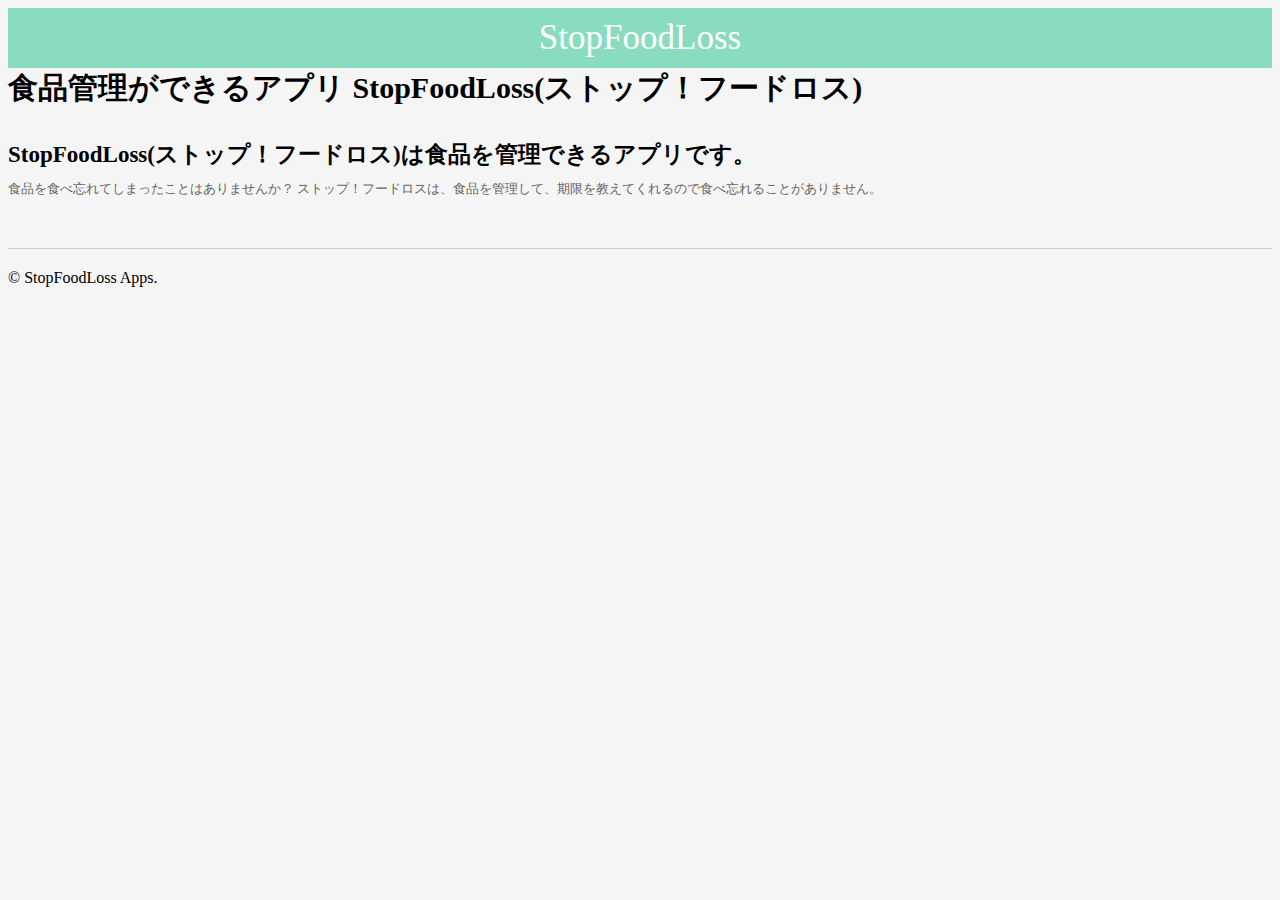
<file: index.html>
<!DOCTYPE HTML>
<html lang="ja">
<head>
<meta charset="utf-8">
<title>食品管理ができるアプリ  StopFoodLoss(ストップ！フードロス)</title>
<meta name="keywords" content="フードロス,賞味期限,消費期限,アプリ,StopFoodLoss">
<meta name="description" content="StopFoodLoss（ストップ！フードロス）は食品を管理できるアプリです。">
<link rel="stylesheet" href="css/common.css" type="text/css" media="all">
</head>
<body>
<div class="wrap">
    <header>StopFoodLoss</header>

    <div class="contents">
        <h1>食品管理ができるアプリ  StopFoodLoss(ストップ！フードロス)</h1>
        <h2>StopFoodLoss(ストップ！フードロス)は食品を管理できるアプリです。</h2>
            <p>食品を食べ忘れてしまったことはありませんか？
                ストップ！フードロスは、食品を管理して、期限を教えてくれるので食べ忘れることがありません。</p>
        </p>
        <footer>© StopFoodLoss Apps.</footer>
	</div>
</div>
</body>
</html>
</file>
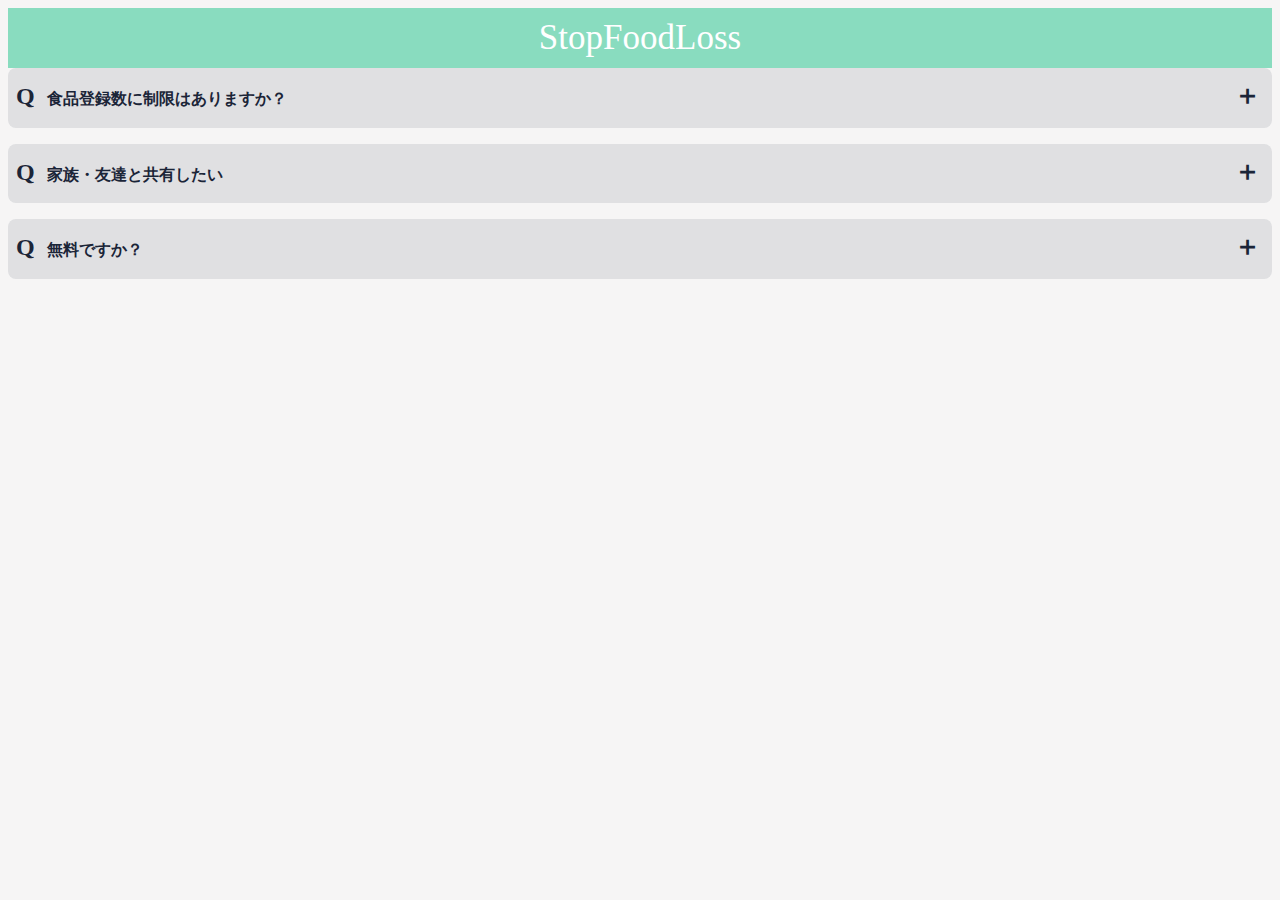
<file: FAQ.html>
<!DOCTYPE HTML>
<html lang="ja">
<head>
<meta charset="utf-8">
<title>食品管理ができるアプリ  StopFoodLoss(ストップ！フードロス)</title>
<meta name="keywords" content="フードロス,賞味期限,消費期限,アプリ,StopFoodLoss">
<meta name="description" content="StopFoodLoss（ストップ！フードロス）は食品を管理できるアプリです。">
<link rel="stylesheet" href="css/common.css" type="text/css" media="all">
<link rel="stylesheet" href="css/FAQ.css" type="text/css" media="all">
</head>
<body>
<div class="wrap">
    <header>StopFoodLoss</header>

        <div class="cp_qa">
            <div class="cp_actab">
                <input id="cp_tabfour031" type="checkbox" name="tabs">
                <label for="cp_tabfour031">食品登録数に制限はありますか？</label>
                <div class="cp_actab-content">
                <p>ありません。</p>
                </div>
            </div>
            <div class="cp_actab">
                <input id="cp_tabfour032" type="checkbox" name="tabs">
                <label for="cp_tabfour032">家族・友達と共有したい</label>
                <div class="cp_actab-content">
                <p>できません。お使いの端末内にのみ保持しています。共有機能を開発中ですので、しばらくお待ちください。。</p>
                </div>
            </div>
            <div class="cp_actab">
                <input id="cp_tabfour033" type="checkbox" name="tabs">
                <label for="cp_tabfour033">無料ですか？</label>
                <div class="cp_actab-content">
                <p>無料です。</p>
                </div>
            </div>
        </div>
      
</div>
</body>
</html>
</file>
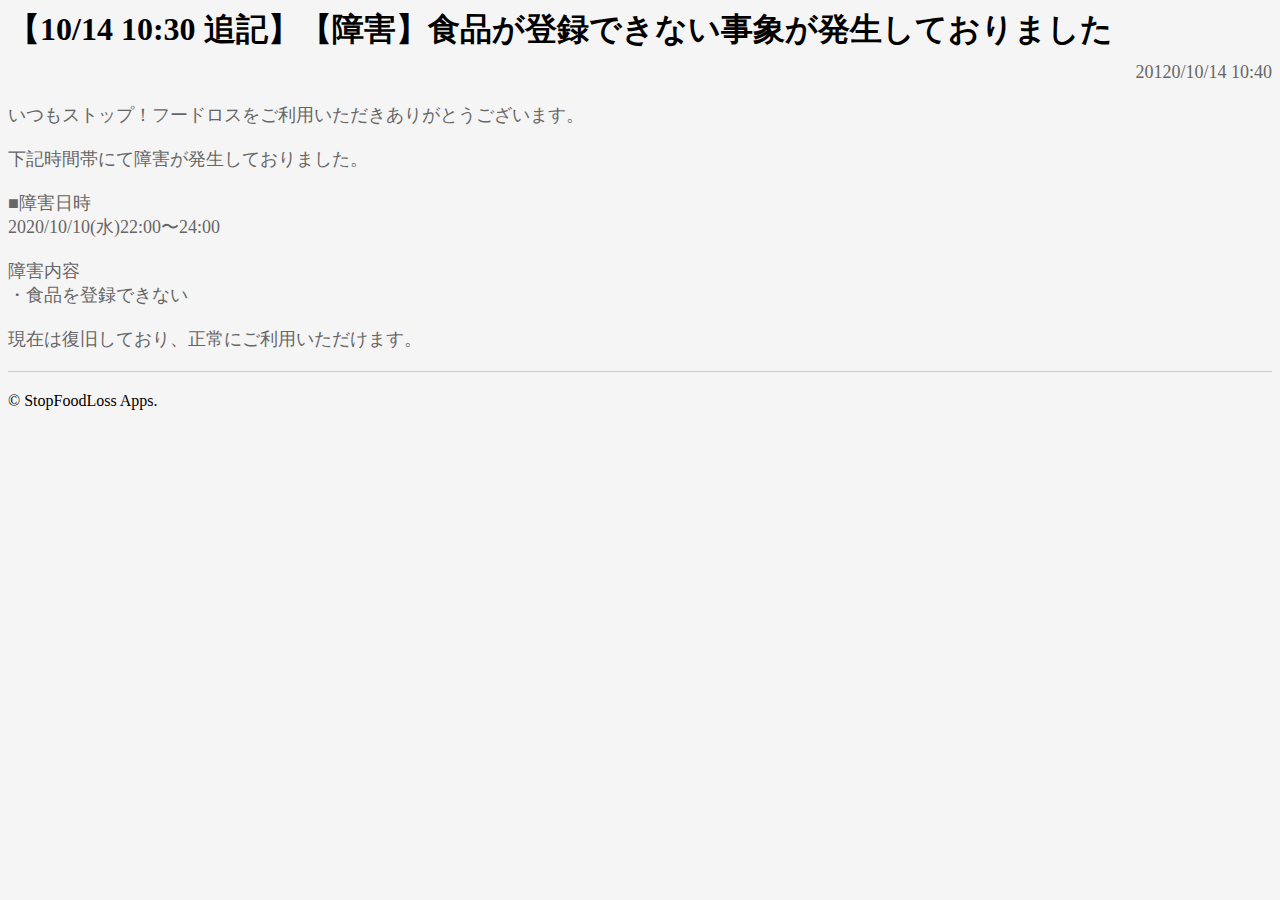
<file: News/1.html>
<!DOCTYPE HTML>
<html lang="ja">
<head>
<meta charset="utf-8">
<title>【10/14 10:30 追記】【障害】Webサイトに繋がりにくい状況が発生しておりました</title>
<meta name="keywords" content="食品ロス,アプリ,StopFoodLoss">
<meta name="description" content="StopFoodLoss（ストップ！フードロス）は食品を管理できるアプリです。">
<link rel="stylesheet" type="text/css" href="http://yui.yahooapis.com/3.16.0-rc-1/build/cssreset/cssreset-min.css">
<link rel="stylesheet" href="../css/News.css" type="text/css" media="all">
</head>
<body>
<div class="wrap">
    <div class="contents">
        <h1>【10/14 10:30 追記】【障害】食品が登録できない事象が発生しておりました</h1>
        <p class="date">20120/10/14 10:40</p>
        <p>いつもストップ！フードロスをご利用いただきありがとうございます。</p>
        <p>下記時間帯にて障害が発生しておりました。</p>
        <p>■障害日時<br>
        2020/10/10(水)22:00〜24:00</p>
        <p>障害内容<br>
        ・食品を登録できない</p>

        <p>現在は復旧しており、正常にご利用いただけます。</p>
        
        <footer>© StopFoodLoss Apps.</footer>
	</div>
</div>
</body>
</html>
</file>
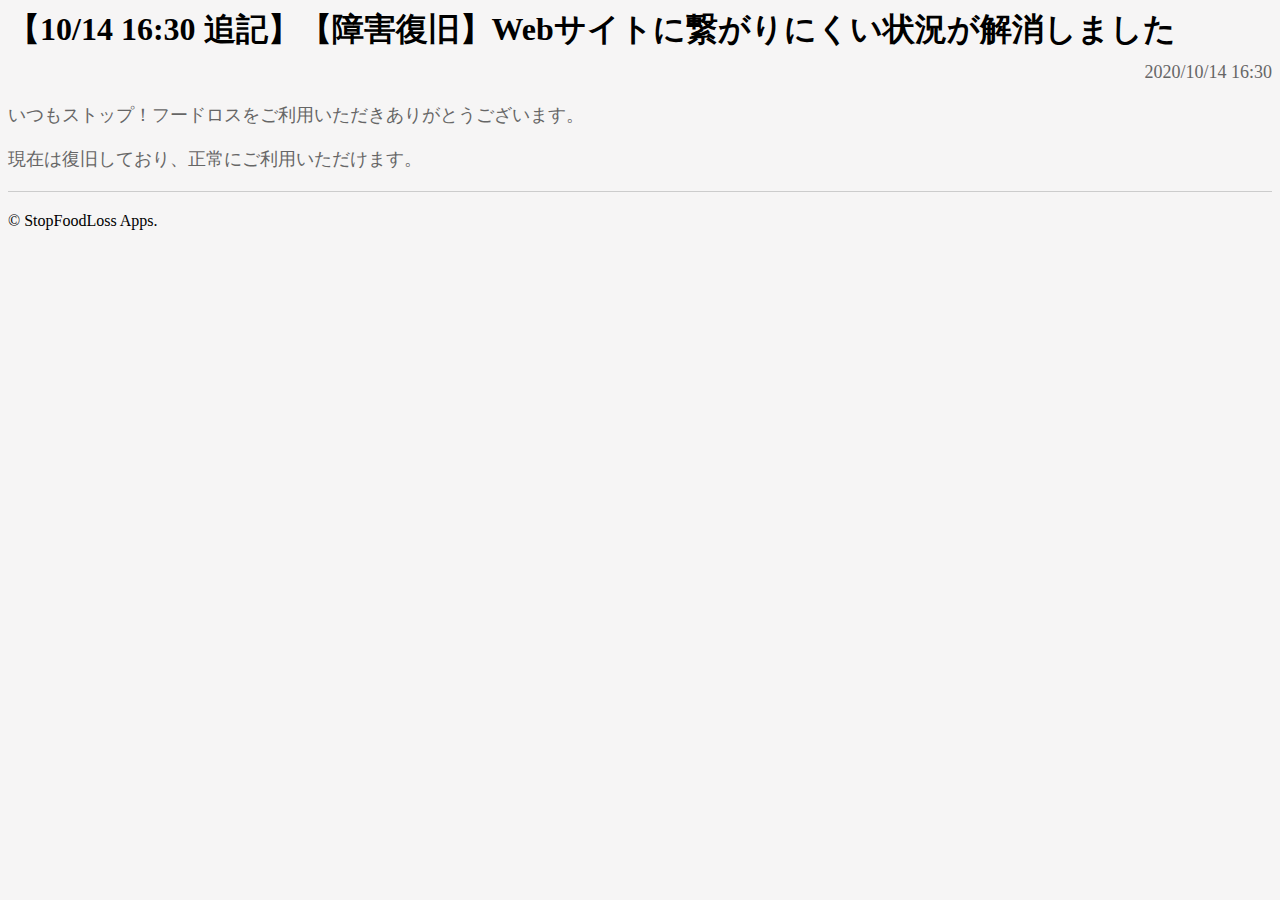
<file: News/2.html>
<!DOCTYPE HTML>
<html lang="ja">
<head>
<meta charset="utf-8">
<title>【10/14 16:30 追記】【障害復旧】Webサイトに繋がりにくい状況が解消しました</title>
<meta name="keywords" content="食品ロス,アプリ,StopFoodLoss">
<meta name="description" content="StopFoodLoss（ストップ！フードロス）は食品を管理できるアプリです。">
<link rel="stylesheet" type="text/css" href="http://yui.yahooapis.com/3.16.0-rc-1/build/cssreset/cssreset-min.css">
<link rel="stylesheet" href="../css/News.css" type="text/css" media="all">
</head>
<body>
<div class="wrap">
    <div class="contents">
        <h1>【10/14 16:30 追記】【障害復旧】Webサイトに繋がりにくい状況が解消しました</h1>
        <p class="date">2020/10/14 16:30</p>
        <p>いつもストップ！フードロスをご利用いただきありがとうございます。</p>
        <p>現在は復旧しており、正常にご利用いただけます。</p>
        
        <footer>© StopFoodLoss Apps.</footer>
	</div>
</div>
</body>
</html>
</file>
<file: css/common.css>
html{
    background:#f6f5f5;
}


header{
    height: 60px;
    background: #89dcbf;
    line-height: 60px;
    color: #fff;
    text-align: center;
    font-family:'Verdana';
    font-size: 35px;

}

.contents h1{
    margin: 0 0 30px 0;
    font-size: 30px;
    font-weight: bold;
}

.contents h2{
    margin: 0 0 10px 0;
    font-size: 23px;
    font-weight: bold;
}

.contents h3{
    margin: 0 0 10px 0;
    font-size: 18px;
    font-weight: bold;
}

.contents p{
    margin: 0 0 50px 0;
    font-size: 13px;
    color: #666666;
}

footer{
    border-top:1px solid #cccccc;
    padding: 20px 0 100px 0;
}
</file>
<file: css/FAQ.css>
.cp_qa *, .cp_qa *:after, .cp_qa *:before {
	-webkit-box-sizing: border-box;
	        box-sizing: border-box;
}
.cp_qa .cp_actab {
	position: relative;
	overflow: hidden;
	width: 100%;
	margin: 0 0 1em 0;
	color: #1b2538;
}
.cp_qa .cp_actab input {
	position: absolute;
	opacity: 0;
}
/* 質問 */
.cp_qa .cp_actab label {
	font-weight: bold;
	line-height: 1.6em;
	position: relative;
	display: block;
	margin: 0 0 0 0;
	padding: 1em 2em 1em 2.5em;
	cursor: pointer;
	text-indent: 1em;
	border-radius: 0.5em;
	background: rgba(27,37,56,0.1);
}
.cp_qa .cp_actab label::before {
	font-family: serif;
	font-size: 1.5em;
	margin-left: -2em;
	padding-right: 0.5em;
	content: 'Q';
}
.cp_qa .cp_actab label:hover {
	transition: all 0.3s;
	color: #00838f;
}
/* --質問の＋アイコン */
.cp_qa .cp_actab label::after {
	font-size: 1.7em;
	font-weight: bold;
	line-height: 2em;
	position: absolute;
	top: 0;
	right: 0;
	content: '＋';
	display: inline-block;
	width: 2em;
	height: 2em;
	-webkit-transition: transform 0.4s;
	        transition: transform 0.4s;
}
/* 答え */
.cp_qa .cp_actab .cp_actab-content {
	position: relative;
	overflow: hidden;
	max-height: 0;
	padding: 0 0 0 2.5em;
	-webkit-transition: max-height 0.2s;
	        transition: max-height 0.2s;
	border-radius: 0 0 0.5em 0.5em;
}
.cp_qa .cp_actab .cp_actab-content::before {
	font-family: serif;
	font-size: 1.5em;
	position: absolute;
	margin: 0.4em 0 0 -1em;
	padding: 0;
	content: 'A';
}
.cp_qa .cp_actab .cp_actab-content p {
	margin: 1em 1em 1em 0;
}
/* 質問を開いた時の仕様 */
/* --答えの高さ */
.cp_qa .cp_actab input:checked ~ .cp_actab-content {
	max-height: 40em;
	border: 10px solid rgba(27,37,56,0.1);
}
/* 質問をクリックした時のアイコンの動き */
.cp_qa .cp_actab input:checked ~ label {
	color: #00838f;
	border-radius: 0.5em 0.5em 0 0;
}
/* 質問をクリックした時の+の動き */
.cp_qa .cp_actab input[type=checkbox]:checked + label::after {
	-webkit-transform: rotateZ(45deg);
	transform: rotateZ(45deg);
	-webkit-transform-origin: 50% 50%;
	transform-origin: 50% 50%;
}
</file>
<file: css/News.css>
html{
    background:#f6f5f5;
}


header{
    height: 60px;
    line-height: 60px;
    color: #fff;
    text-align: center;
    font-family:'Verdana';
    font-size: 35px;
}

.contents h1{
    margin: 0 0 10px 0;
    font-size: 32px;
    font-weight: bold;
}

.contents p{
    margin: 0 0 20px 0;
    font-size: 18px;
    color: #666666;
}

.date{ text-align: right; } 

footer{
    border-top:1px solid #cccccc;
    padding: 20px 0 100px 0;
}
</file>
